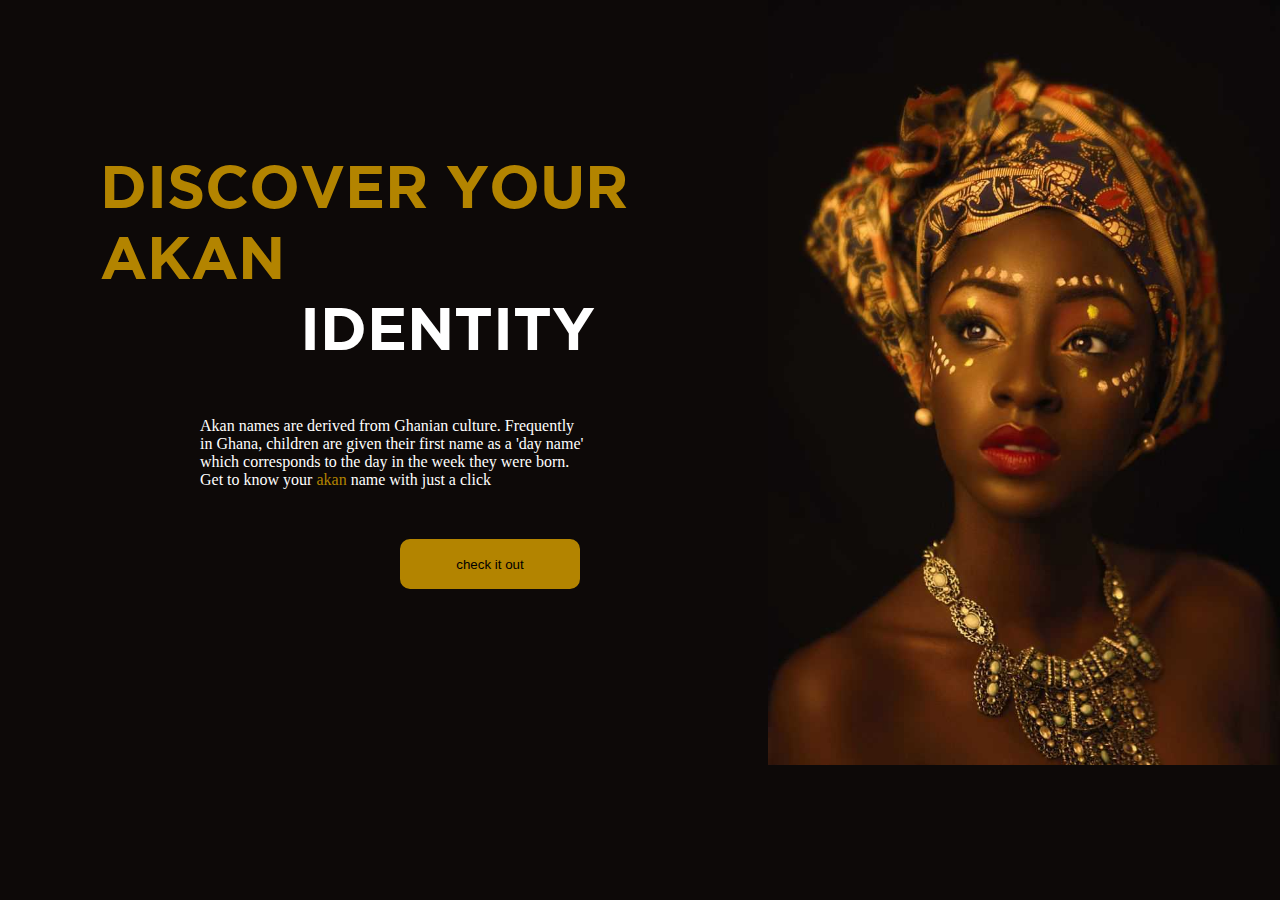
<file: index.html>
<!DOCTYPE html>
<html lang="en">
<head>
    <meta charset="UTF-8">
    <meta http-equiv="X-UA-Compatible" content="IE=edge">
    <meta name="viewport" content="width=device-width, initial-scale=1.0">
    <title>Akan Naming</title>
    <link href="https://cdn.jsdelivr.net/npm/bootstrap@5.0.2/dist/css/bootstrap.min.css"  
    rel="stylesheet" integrity="sha384-EVSTQN3/azprG1Anm3QDgpJLIm9Nao0Yz1ztcQTwFspd3yD65VohhpuuCOmLASjC" crossorigin="anonymous">
    <link rel="stylesheet" href="./css/style.css">
    <link rel="icon" href="./img/banner.jpg">
    
</head>
<body>
    <div class="container-fluid">
        <div class="banner d-flex text-align-center">

            <div class="text">
                <h2>DISCOVER YOUR AKAN<br><span class ="center">IDENTITY</span></h2>
                <br>
                <br>
                <br>
                <p>Akan names are derived from Ghanian culture. Frequently<br>
                in Ghana, children are given their first name as a 'day name'<br>
                which corresponds to the day in the week they were born.</p>
                <p>Get to know your <span>akan</span> name with just a click</p>
                <div class="confirm">
                    <a href="./form.html"><button>check it out</button></a>
               </div>
            </div>
            <div class="image">
                <img src="./img/banner.jpg" alt="models">
            </div>
            
            </div>
    
    <div id="revelation"></div>
    </div>
    <script src="./js/script.js"></script>
    
    <script src="https://cdn.jsdelivr.net/npm/bootstrap@5.0.2/dist/js/bootstrap.bundle.min.js" 
    integrity="sha384-MrcW6ZMFYlzcLA8Nl+NtUVF0sA7MsXsP1UyJoMp4YLEuNSfAP+JcXn/tWtIaxVXM" crossorigin="anonymous"></script>
</body>
</html>
</file>
<file: css/style.css>
/* @import url('https://fonts.googleapis.com/css2?family=Gravitas+One&display=swap'); */
*{
    padding: 0;
    margin: 0;
    box-sizing: border-box;
    /* font-family: 'Gravitas One', cursive; */
}
@font-face {
    font-family: "matilda";
    src: url(../Gotham-Font/GothamBold.ttf);
}
html{
    scroll-behavior: smooth;
}
body{
    background-color: #0D0908;
}

.banner{
    display: flex;
    width: 100%;
}
.image img{
    width: 40vw;
}
.text h2{
    color: #B38400;
    font-size: 60px;
    text-align: left;
    align-items: center;
    justify-content: center;
    margin-top: 150px;
    margin-left: 100px;
    font-family: "matilda",sans-serif;
}
.center{
    color: white;
    text-align: center;
    margin-left: 200px;
}
.text p{
    margin-left: 200px;
    color: white;
    font-weight: 200px;
    font-family: fantasy;
}
span{
    color: #B38400;
}
.confirm{
    top: 10px;
}
.confirm button{
    background-color: #B38400;
    border: 2px solid #B38400;
    border-radius: 10px;
    color: black;
    height: 50px;
    width: 180px;
    margin-left: 400px;
    margin-top: 50px;
}
.confirm a :hover{
    color: white;
    transform: 1.5;
}
.reveal{
    background-color: #B38400;
    width: 100%;
    height: 50vh;
    margin: auto;
    margin-top: 200px;
    border-radius: 15px;
}

.reveal-1 h4{
    color: white;
    text-align: center;
    padding: 20px;
    margin-left: 20px;
}
.reveal-2 h4{
    color: white;
    text-align: center;
    margin-right: 20px;
    padding: 20px;
}
input[type=date]{
    margin-left: 300px;
    border-radius: 10px;
    border: none;
    height: 40px;
    width: 200px;
    padding: 20px;
    
}
.reveal p{
    margin-left: 23px;
    margin-top: 0;
    text-align: center;
}
.first{
    margin-left: 20px;
    margin-top: 20px;
}
.second{
    margin-left: 250px;
}
#submit{
    margin-left: 550px;
    margin-top: 50px;
    background-color: white;
    height: 40px;
    outline: none;
    border-radius: 10px;
    border: none;
    width: 150px;
    color: #B38400;
}

#revelation{
    color: white;
    font-size: 50px;
    text-align: center;
}
.fa-solid{
    font-size: 50px;
    float: right;
    color: #B38400;
    width: 130px;
}
</file>
